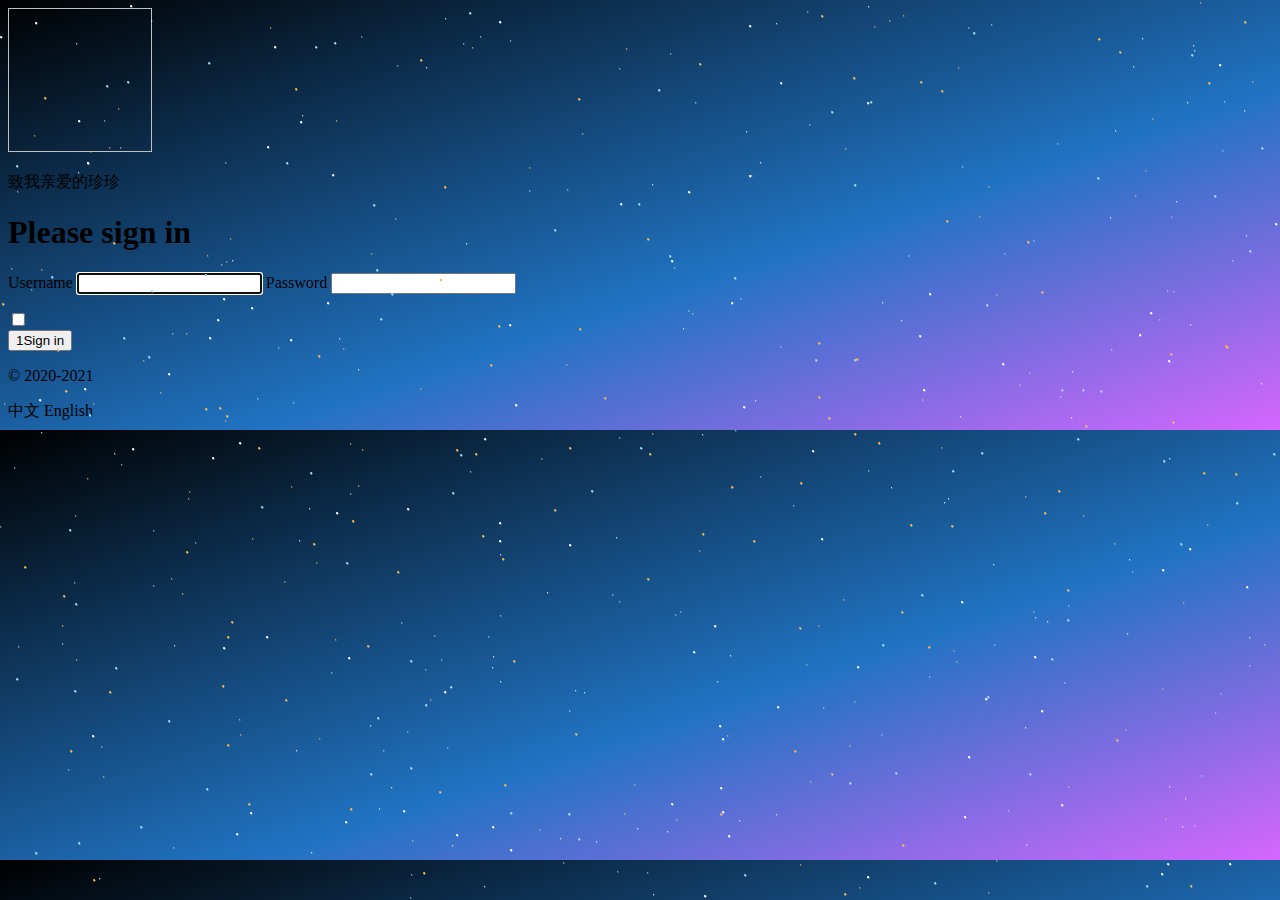
<file: src/main/resources/templates/index.html>
<!DOCTYPE html>
<html lang="en" xmlns:th="http://www.thymeleaf.org">
<head>
	<meta http-equiv="Content-Type" content="text/html; charset=UTF-8">
	<meta name="viewport" content="width=device-width, initial-scale=1, shrink-to-fit=no">
	<meta name="description" content="">
	<meta name="author" content="">
	<title>基于农林水员工合并管理系统</title>
	<!-- Bootstrap core CSS -->
	<link th:href="@{/css/bootstrap.min.css}" rel="stylesheet">
	<!-- Custom styles for this template -->
	<link th:href="@{/css/signin.css}" rel="stylesheet">
	<style>
		body{
			width: 100%;
			height: 100%;
			background: linear-gradient(to bottom right, #000, #2073c2 60%, #d666ff);
			overflow: hidden;
		}
		span{
			display: block;
			position: absolute;
			border-radius: 50%;
			box-shadow: 0.4px 0.4px 0.4px 0px #fff;
		}
	</style>
</head>

<body class="text-center">
	<form class="form-signin" th:action="@{/user/login}">
	<img class="mb-4" th:src="@{/img/bootstrap-solid.svg}" alt="" width="144" height="144">
	<p class="mt-5 mb-3 text-muted" th:text="#{login.text}" >致我亲爱的珍珍</p>
	<h1 class="h3 mb-3 font-weight-normal" th:text="#{login.tip}">Please sign in</h1>

	<label class="sr-only">Username</label>
	<input type="text" name="username" class="form-control" th:placeholder="#{login.username}" required="" autofocus="">
	<label class="sr-only">Password</label>
	<input type="password" name="password" class="form-control" th:placeholder="#{login.password}" required="">
	<!--/*@thymesVar id="msg" type="java"*/-->
	<p style="color: red" th:text="${msg}"></p>
	<div class="checkbox mb-3">
		<label>
			<input type="checkbox" th:text="#{login.remember}">
		</label>
	</div>
	<button class="btn btn-lg btn-primary btn-block" type="submit" th:text="#{login.btn}">1Sign in</button>
	<p class="mt-5 mb-3 font-weight-normal">© 2020-2021</p>
	<!--这里传入参数不需要使用?使用key=value-->
	<a class="mt-9 mb-3 font-weight-normal" th:href="@{/index.html(x='zh_CN')}">中文</a>
	<a class="mt-1 mb-3 font-weight-normal" th:href="@{/index.html(x='en_US')}">English</a>
</form>
	<script>
		window.onload = function(){
			var screenW = document.documentElement.clientWidth;
			var screenH = document.documentElement.clientHeight;
			var colorArr = ['#fff','skyblue','orange'];
			console.log(screenW);
			for( var i=0; i<800; i++ ){
				var span = document.createElement('span');
				var width = Math.random() * 3;
				var colorIndex = parseInt(Math.random() * 3);
				var x = parseInt(Math.random() * screenW);
				var y = parseInt(Math.random() * screenH);
				span.style.width = parseInt(width) + 'px';
				span.style.height = parseInt(width) + 'px';
				span.style.background = colorArr[colorIndex];
				span.style.left = x + 'px';
				span.style.top = y + 'px';

				document.body.appendChild(span);
			}
		}
	</script>
</body>

</html>
</file>
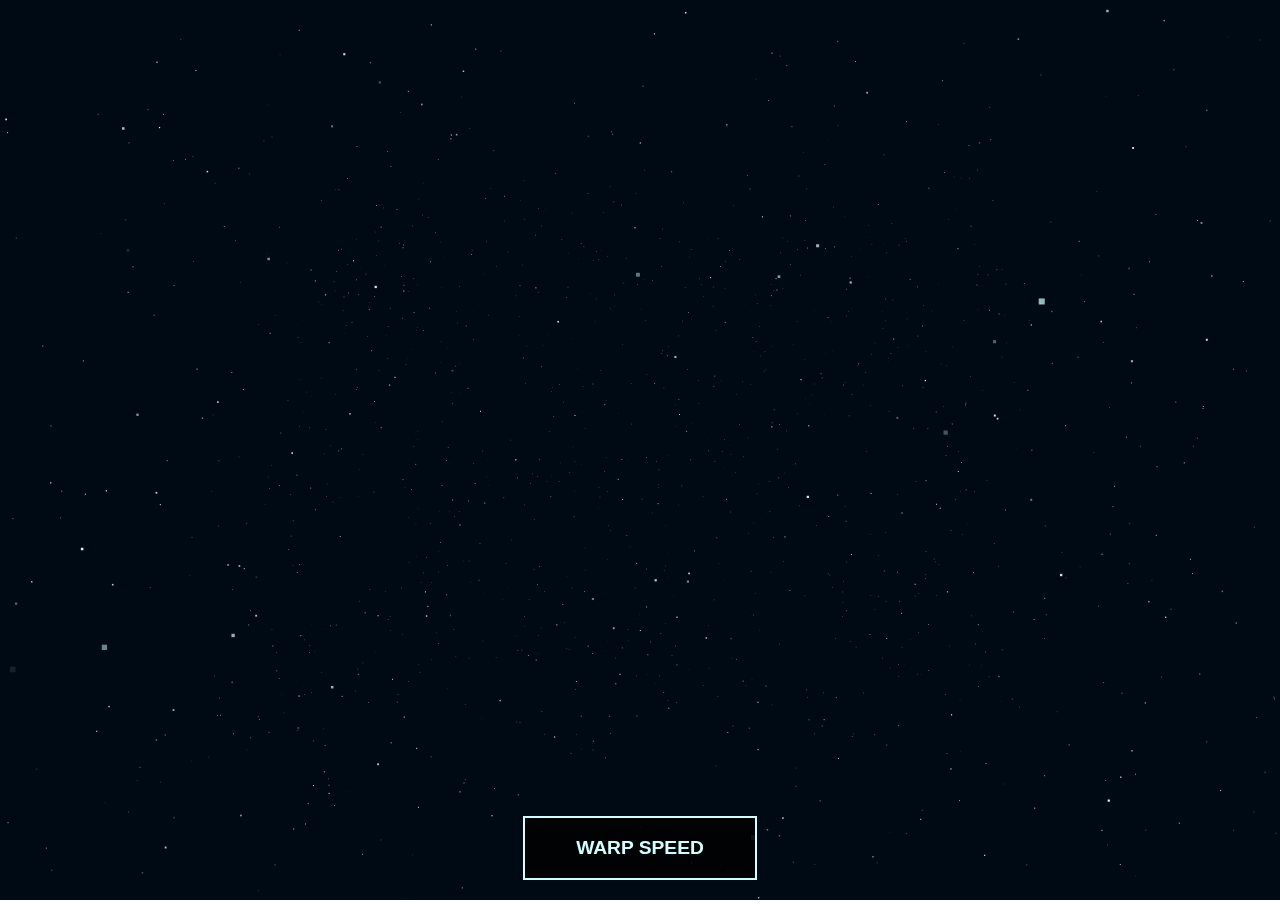
<file: src/main/resources/templates/start.html>
<!doctype html>
<html>
<head>
    <meta charset="utf-8">
    <title>星空屏保</title>

    <style>
        html,
        body {
            height: 100%;
            max-width: 100%;
            margin: 0;
            overflow: hidden;
            font-family: sans-serif
        }

        #space {
            width: 100%
        }

        #warp {
            position: absolute;
            z-index: 9;
            bottom: 0;
            left: 0;
            right: 0;
            margin: 20px auto;
            color: rgba(209, 255, 255, 1);
            border: 2px solid;
            padding: 1em;
            width: 10em;
            text-align: center;
            font-weight: 700;
            font-size: 1.2em;
            display: inline-block;
            text-decoration: none;
            background: rgba(0, 0, 0, 0.8)
        }</style>
</head>
<body>

<canvas id="space"></canvas>

<a href="#" id="warp">WARP SPEED</a>

<script>
    //based on an Example by @curran
    window.requestAnimFrame = (function(){   return  window.requestAnimationFrame})();
    var canvas = document.getElementById("space");
    var c = canvas.getContext("2d");

    var numStars = 1900;
    var radius = '0.'+Math.floor(Math.random() * 9) + 1  ;
    var focalLength = canvas.width *2;
    var warp = 0;
    var centerX, centerY;

    var stars = [], star;
    var i;

    var animate = true;

    initializeStars();

    function executeFrame(){

        if(animate)
            requestAnimFrame(executeFrame);
        moveStars();
        drawStars();
    }

    function initializeStars(){
        centerX = canvas.width / 2;
        centerY = canvas.height / 2;

        stars = [];
        for(i = 0; i < numStars; i++){
            star = {
                x: Math.random() * canvas.width,
                y: Math.random() * canvas.height,
                z: Math.random() * canvas.width,
                o: '0.'+Math.floor(Math.random() * 99) + 1
            };
            stars.push(star);
        }
    }

    function moveStars(){
        for(i = 0; i < numStars; i++){
            star = stars[i];
            star.z--;

            if(star.z <= 0){
                star.z = canvas.width;
            }
        }
    }

    function drawStars(){
        var pixelX, pixelY, pixelRadius;

        // Resize to the screen
        if(canvas.width != window.innerWidth || canvas.width != window.innerWidth){
            canvas.width = window.innerWidth;
            canvas.height = window.innerHeight;
            initializeStars();
        }
        if(warp==0)
        {c.fillStyle = "rgba(0,10,20,1)";
            c.fillRect(0,0, canvas.width, canvas.height);}
        c.fillStyle = "rgba(209, 255, 255, "+radius+")";
        for(i = 0; i < numStars; i++){
            star = stars[i];

            pixelX = (star.x - centerX) * (focalLength / star.z);
            pixelX += centerX;
            pixelY = (star.y - centerY) * (focalLength / star.z);
            pixelY += centerY;
            pixelRadius = 1 * (focalLength / star.z);

            c.fillRect(pixelX, pixelY, pixelRadius, pixelRadius);
            c.fillStyle = "rgba(209, 255, 255, "+star.o+")";
            //c.fill();
        }
    }

    document.getElementById('warp').addEventListener("click",function(e){
        window.c.beginPath();
        window.c.clearRect(0, 0, window.canvas.width, window.canvas.height);
        window.warp = warp ? 0 : 1;
        executeFrame();
    });

    executeFrame();

</script>

</body>
</html>
</file>
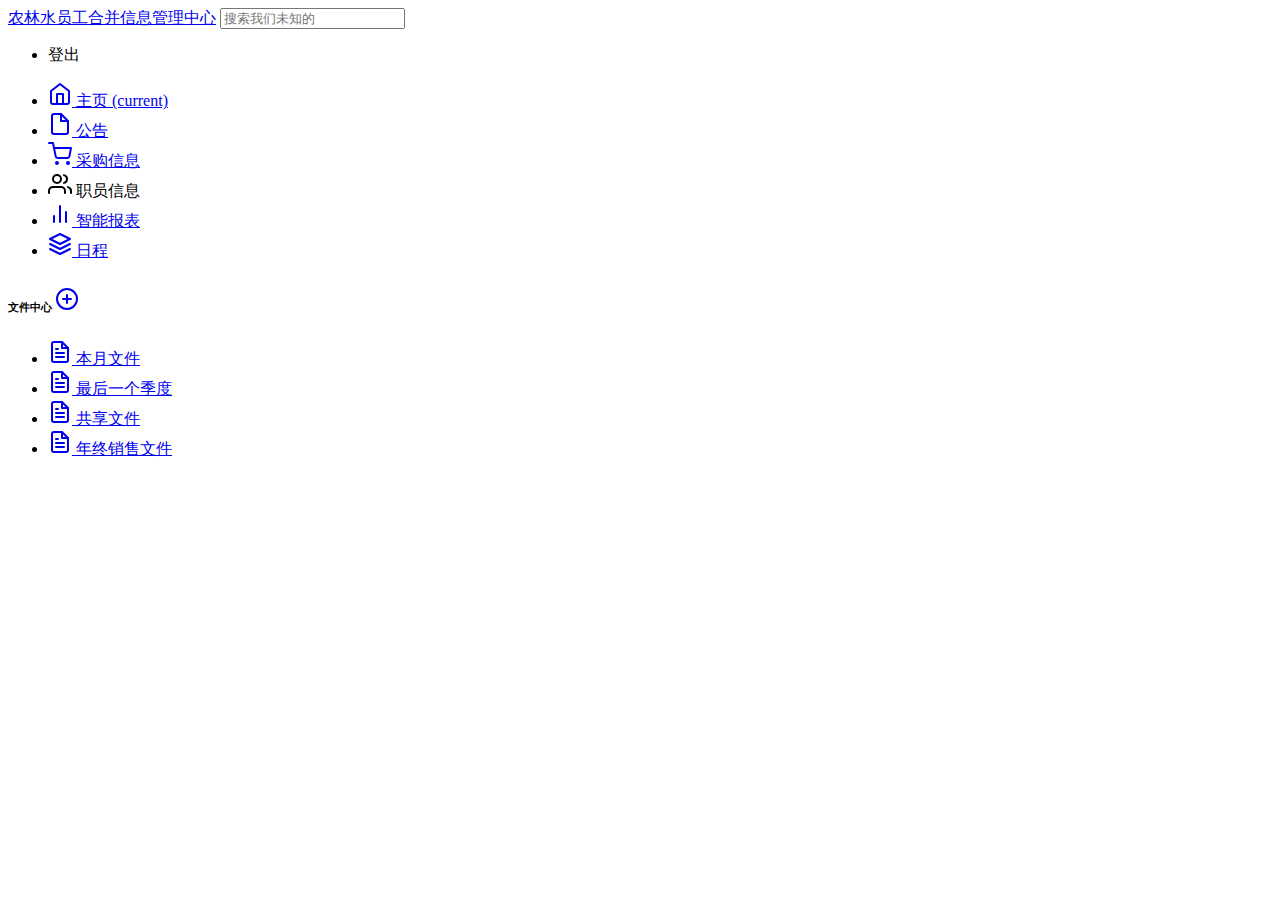
<file: src/main/resources/templates/commons/commons.html>
<!DOCTYPE html>
<html lang="en" xmlns:th="http://www.thymeleaf.org">
<!-- 顶部导航栏,利用th:fragment提取出来,mintop-->
<nav class="navbar navbar-dark sticky-top bg-dark flex-md-nowrap p-0" th:fragment="top">
    <a class="navbar-brand col-sm-3 col-md-2 mr-0" href="http://getbootstrap.com/docs/4.0/examples/dashboard/#">农林水员工合并信息管理中心</a>
    <input class="form-control form-control-dark w-100" type="text" placeholder="搜索我们未知的" aria-label="Search">
    <ul class="navbar-nav px-3">
        <li class="nav-item text-nowrap">
            <a class="nav-link" th:href="@{/user/loginout}">登出</a>
        </li>
    </ul>
</nav>
<!-- 侧边导航栏-->
<nav class="col-md-2 d-none d-md-block bg-light sidebar" th:fragment="side">
    <div class="sidebar-sticky">
        <ul class="nav flex-column">
            <li class="nav-item">
                <a th:class="${active=='dashboard.html'?'nav-link active':'nav-link'}" href="http://localhost:8888/nls.html">
                    <svg xmlns="http://www.w3.org/2000/svg" width="24" height="24" viewBox="0 0 24 24" fill="none" stroke="currentColor" stroke-width="2" stroke-linecap="round" stroke-linejoin="round" class="feather feather-home">
                        <path d="M3 9l9-7 9 7v11a2 2 0 0 1-2 2H5a2 2 0 0 1-2-2z"></path>
                        <polyline points="9 22 9 12 15 12 15 22"></polyline>
                    </svg>
                    主页 <span class="sr-only">(current)</span>
                </a>
            </li>
            <li class="nav-item">
                <a th:class="${active=='orders.html'?'nav-link active':'nav-link'}" href="http://getbootstrap.com/docs/4.0/examples/dashboard/#">
                    <svg xmlns="http://www.w3.org/2000/svg" width="24" height="24" viewBox="0 0 24 24" fill="none" stroke="currentColor" stroke-width="2" stroke-linecap="round" stroke-linejoin="round" class="feather feather-file">
                        <path d="M13 2H6a2 2 0 0 0-2 2v16a2 2 0 0 0 2 2h12a2 2 0 0 0 2-2V9z"></path>
                        <polyline points="13 2 13 9 20 9"></polyline>
                    </svg>
                    公告
                </a>
            </li>
            <li class="nav-item">
                <a th:class="${active=='products.html'?'nav-link active':'nav-link'}" href="http://getbootstrap.com/docs/4.0/examples/dashboard/#">
                    <svg xmlns="http://www.w3.org/2000/svg" width="24" height="24" viewBox="0 0 24 24" fill="none" stroke="currentColor" stroke-width="2" stroke-linecap="round" stroke-linejoin="round" class="feather feather-shopping-cart">
                        <circle cx="9" cy="21" r="1"></circle>
                        <circle cx="20" cy="21" r="1"></circle>
                        <path d="M1 1h4l2.68 13.39a2 2 0 0 0 2 1.61h9.72a2 2 0 0 0 2-1.61L23 6H6"></path>
                    </svg>
                    采购信息
                </a>
            </li>
            <li class="nav-item">
                <a th:class="${active=='list.html'?'nav-link active':'nav-link'}" th:href="@{/find}">
                    <svg xmlns="http://www.w3.org/2000/svg" width="24" height="24" viewBox="0 0 24 24" fill="none" stroke="currentColor" stroke-width="2" stroke-linecap="round" stroke-linejoin="round" class="feather feather-users">
                        <path d="M17 21v-2a4 4 0 0 0-4-4H5a4 4 0 0 0-4 4v2"></path>
                        <circle cx="9" cy="7" r="4"></circle>
                        <path d="M23 21v-2a4 4 0 0 0-3-3.87"></path>
                        <path d="M16 3.13a4 4 0 0 1 0 7.75"></path>
                    </svg>
                    职员信息
                </a>
            </li>
            <li class="nav-item">
                <a th:class="${active=='reports.html'?'nav-link active':'nav-link'}" href="http://getbootstrap.com/docs/4.0/examples/dashboard/#">
                    <svg xmlns="http://www.w3.org/2000/svg" width="24" height="24" viewBox="0 0 24 24" fill="none" stroke="currentColor" stroke-width="2" stroke-linecap="round" stroke-linejoin="round" class="feather feather-bar-chart-2">
                        <line x1="18" y1="20" x2="18" y2="10"></line>
                        <line x1="12" y1="20" x2="12" y2="4"></line>
                        <line x1="6" y1="20" x2="6" y2="14"></line>
                    </svg>
                    智能报表
                </a>
            </li>
            <li class="nav-item">
                <a th:class="${active=='integrations.html'?'nav-link active':'nav-link'}" href="http://getbootstrap.com/docs/4.0/examples/dashboard/#">
                    <svg xmlns="http://www.w3.org/2000/svg" width="24" height="24" viewBox="0 0 24 24" fill="none" stroke="currentColor" stroke-width="2" stroke-linecap="round" stroke-linejoin="round" class="feather feather-layers">
                        <polygon points="12 2 2 7 12 12 22 7 12 2"></polygon>
                        <polyline points="2 17 12 22 22 17"></polyline>
                        <polyline points="2 12 12 17 22 12"></polyline>
                    </svg>
                    日程
                </a>
            </li>
        </ul>

        <h6 class="sidebar-heading d-flex justify-content-between align-items-center px-3 mt-4 mb-1 text-muted">
            <span>文件中心</span>
            <a class="d-flex align-items-center text-muted" href="http://getbootstrap.com/docs/4.0/examples/dashboard/#">
                <svg xmlns="http://www.w3.org/2000/svg" width="24" height="24" viewBox="0 0 24 24" fill="none" stroke="currentColor" stroke-width="2" stroke-linecap="round" stroke-linejoin="round" class="feather feather-plus-circle"><circle cx="12" cy="12" r="10"></circle><line x1="12" y1="8" x2="12" y2="16"></line><line x1="8" y1="12" x2="16" y2="12"></line></svg>
            </a>
        </h6>
        <ul class="nav flex-column mb-2">
            <li class="nav-item">
                <a th:class="${active=='month.html'?'nav-link active':'nav-link'}" href="http://getbootstrap.com/docs/4.0/examples/dashboard/#">
                    <svg xmlns="http://www.w3.org/2000/svg" width="24" height="24" viewBox="0 0 24 24" fill="none" stroke="currentColor" stroke-width="2" stroke-linecap="round" stroke-linejoin="round" class="feather feather-file-text">
                        <path d="M14 2H6a2 2 0 0 0-2 2v16a2 2 0 0 0 2 2h12a2 2 0 0 0 2-2V8z"></path>
                        <polyline points="14 2 14 8 20 8"></polyline>
                        <line x1="16" y1="13" x2="8" y2="13"></line>
                        <line x1="16" y1="17" x2="8" y2="17"></line>
                        <polyline points="10 9 9 9 8 9"></polyline>
                    </svg>
                    本月文件
                </a>
            </li>
            <li class="nav-item">
                <a class="nav-link" href="http://getbootstrap.com/docs/4.0/examples/dashboard/#">
                    <svg xmlns="http://www.w3.org/2000/svg" width="24" height="24" viewBox="0 0 24 24" fill="none" stroke="currentColor" stroke-width="2" stroke-linecap="round" stroke-linejoin="round" class="feather feather-file-text">
                        <path d="M14 2H6a2 2 0 0 0-2 2v16a2 2 0 0 0 2 2h12a2 2 0 0 0 2-2V8z"></path>
                        <polyline points="14 2 14 8 20 8"></polyline>
                        <line x1="16" y1="13" x2="8" y2="13"></line>
                        <line x1="16" y1="17" x2="8" y2="17"></line>
                        <polyline points="10 9 9 9 8 9"></polyline>
                    </svg>
                    最后一个季度
                </a>
            </li>
            <li class="nav-item">
                <a class="nav-link" href="http://getbootstrap.com/docs/4.0/examples/dashboard/#">
                    <svg xmlns="http://www.w3.org/2000/svg" width="24" height="24" viewBox="0 0 24 24" fill="none" stroke="currentColor" stroke-width="2" stroke-linecap="round" stroke-linejoin="round" class="feather feather-file-text">
                        <path d="M14 2H6a2 2 0 0 0-2 2v16a2 2 0 0 0 2 2h12a2 2 0 0 0 2-2V8z"></path>
                        <polyline points="14 2 14 8 20 8"></polyline>
                        <line x1="16" y1="13" x2="8" y2="13"></line>
                        <line x1="16" y1="17" x2="8" y2="17"></line>
                        <polyline points="10 9 9 9 8 9"></polyline>
                    </svg>
                    共享文件
                </a>
            </li>
            <li class="nav-item">
                <a class="nav-link" href="http://getbootstrap.com/docs/4.0/examples/dashboard/#">
                    <svg xmlns="http://www.w3.org/2000/svg" width="24" height="24" viewBox="0 0 24 24" fill="none" stroke="currentColor" stroke-width="2" stroke-linecap="round" stroke-linejoin="round" class="feather feather-file-text">
                        <path d="M14 2H6a2 2 0 0 0-2 2v16a2 2 0 0 0 2 2h12a2 2 0 0 0 2-2V8z"></path>
                        <polyline points="14 2 14 8 20 8"></polyline>
                        <line x1="16" y1="13" x2="8" y2="13"></line>
                        <line x1="16" y1="17" x2="8" y2="17"></line>
                        <polyline points="10 9 9 9 8 9"></polyline>
                    </svg>
                    年终销售文件
                </a>
            </li>
        </ul>
    </div>
</nav>
</html>
</file>
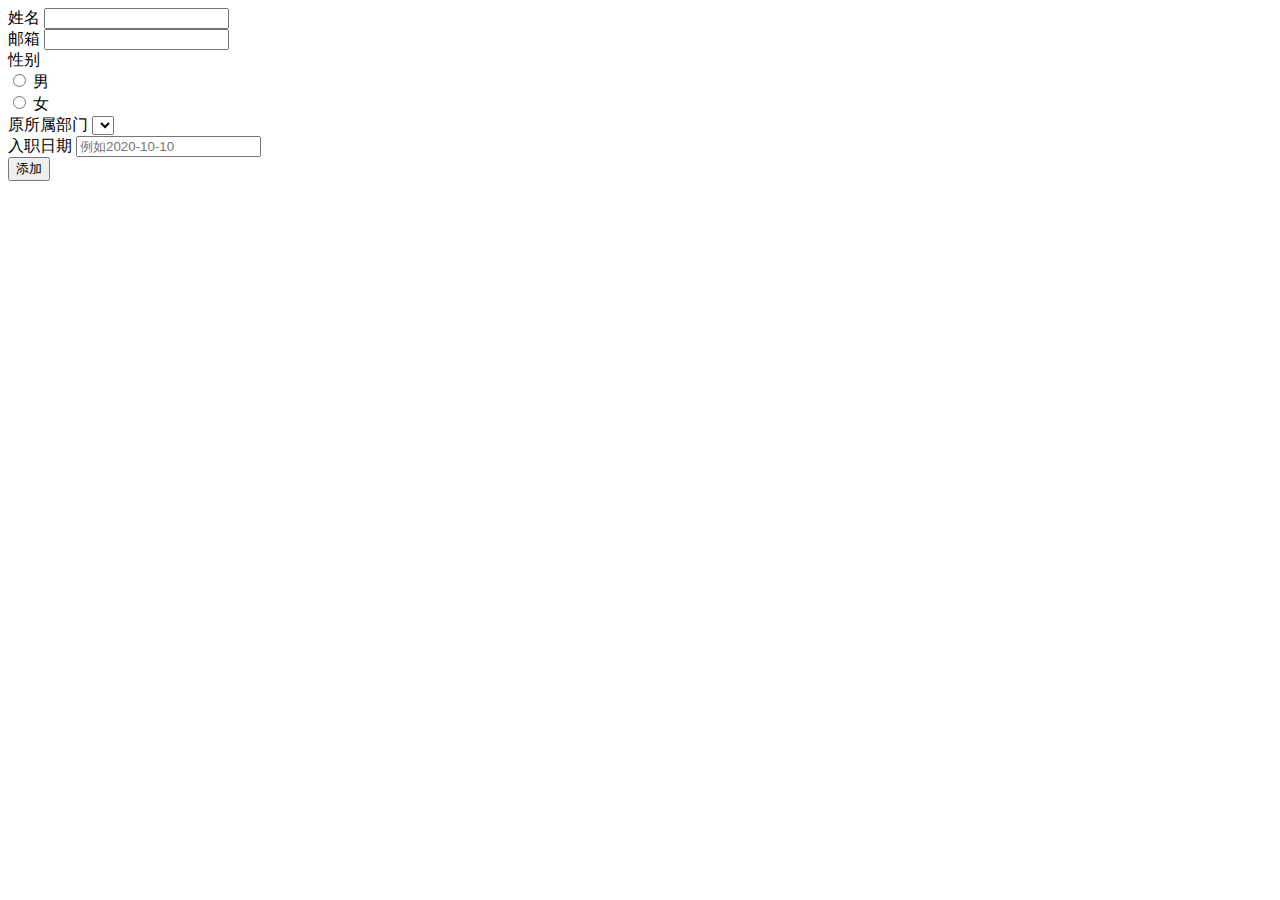
<file: src/main/resources/templates/emp/insert.html>
<!DOCTYPE html>
<!-- saved from url=(0052)http://getbootstrap.com/docs/4.0/examples/dashboard/ -->
<html lang="en" xmlns:th="http://www.thymeleaf.org">

<head>
    <meta http-equiv="Content-Type" content="text/html; charset=UTF-8">
    <meta name="viewport" content="width=device-width, initial-scale=1, shrink-to-fit=no">
    <meta name="description" content="">
    <meta name="author" content="">

    <title>农林水员工合并信息管理中心</title>
    <!-- Bootstrap core CSS -->
    <link th:href="@{/css/bootstrap.min.css}" rel="stylesheet">

    <!-- Custom styles for this template -->
    <link th:href="@{/css/dashboard.css}" rel="stylesheet">
    <style type="text/css">
        /* Chart.js */

        @-webkit-keyframes chartjs-render-animation {
            from {
                opacity: 0.99
            }
            to {
                opacity: 1
            }
        }

        @keyframes chartjs-render-animation {
            from {
                opacity: 0.99
            }
            to {
                opacity: 1
            }
        }

        .chartjs-render-monitor {
            -webkit-animation: chartjs-render-animation 0.001s;
            animation: chartjs-render-animation 0.001s;
        }
    </style>
</head>

<body>
<!--顶部导航栏-->
<div th:replace= "~{commons/commons::top}" ></div>

<div class="container-fluid">
    <div class="row">
        <!--侧边栏-->
        <div th:replace="~{commons/commons::side(active='list.html')}"></div>


        <main role="main" class="col-md-9 ml-sm-auto col-lg-10 pt-3 px-4">
            <form th:action="@{/insert}" method="post">
                <div class="form-group">
                    <label>姓名</label>
                    <input type="text" name="lastName" class="form-control" placeholder="">
                </div>
                <div class="form-group">
                    <label>邮箱</label>
                    <input type="email" name="email" class="form-control" placeholder="">
                </div>
                <div class="form-group">
                    <label>性别</label><br/>
                    <div class="form-check form-check-inline">
                        <input class="form-check-input" type="radio" name="gender" value="1">
                        <label class="form-check-label">男</label>
                    </div>
                    <div class="form-check form-check-inline">
                        <input class="form-check-input" type="radio" name="gender" value="0">
                        <label class="form-check-label">女</label>
                    </div>
                </div>
                <div class="form-group">
                    <label>原所属部门</label>
                    <!--注意这里的name是department.id，因为传入的参数为id-->
                    <select class="form-control" name="department.id">
                        <option th:each="department:${departments}" th:text="${department.getDepartmentName()}" th:value="${department.getId()}">
                        </option>
                    </select>
                </div>
                <div class="form-group">
                    <label>入职日期</label>
                    <!--springboot默认的日期格式为yy/MM/dd-->
                    <input type="text" name="date" class="form-control" placeholder="例如2020-10-10">
                </div>
                <button type="submit" class="btn btn-primary">添加</button>
            </form>
        </main>
    </div>
</div>

<!-- Bootstrap core JavaScript
================================================== -->
<!-- Placed at the end of the document so the pages load faster -->
<script type="text/javascript" th:src="@{/js/jquery-3.2.1.slim.min.js}"></script>
<script type="text/javascript" th:src="@{/js/popper.min.js}"></script>
<script type="text/javascript" th:src="@{/js/bootstrap.min.js}"></script>

<!-- Icons -->
<script type="text/javascript" th:src="@{/js/feather.min.js}"></script>
<script>
    feather.replace()
</script>

<!-- Graphs -->
<script type="text/javascript" th:src="@{/js/Chart.min.js}"></script>
<script>
    var ctx = document.getElementById("myChart");
    var myChart = new Chart(ctx, {
        type: 'line',
        data: {
            labels: ["Sunday", "Monday", "Tuesday", "Wednesday", "Thursday", "Friday", "Saturday"],
            datasets: [{
                data: [15339, 21345, 18483, 24003, 23489, 24092, 12034],
                lineTension: 0,
                backgroundColor: 'transparent',
                borderColor: '#007bff',
                borderWidth: 4,
                pointBackgroundColor: '#007bff'
            }]
        },
        options: {
            scales: {
                yAxes: [{
                    ticks: {
                        beginAtZero: false
                    }
                }]
            },
            legend: {
                display: false,
            }
        }
    });
</script>

</body>

</html>
</file>
